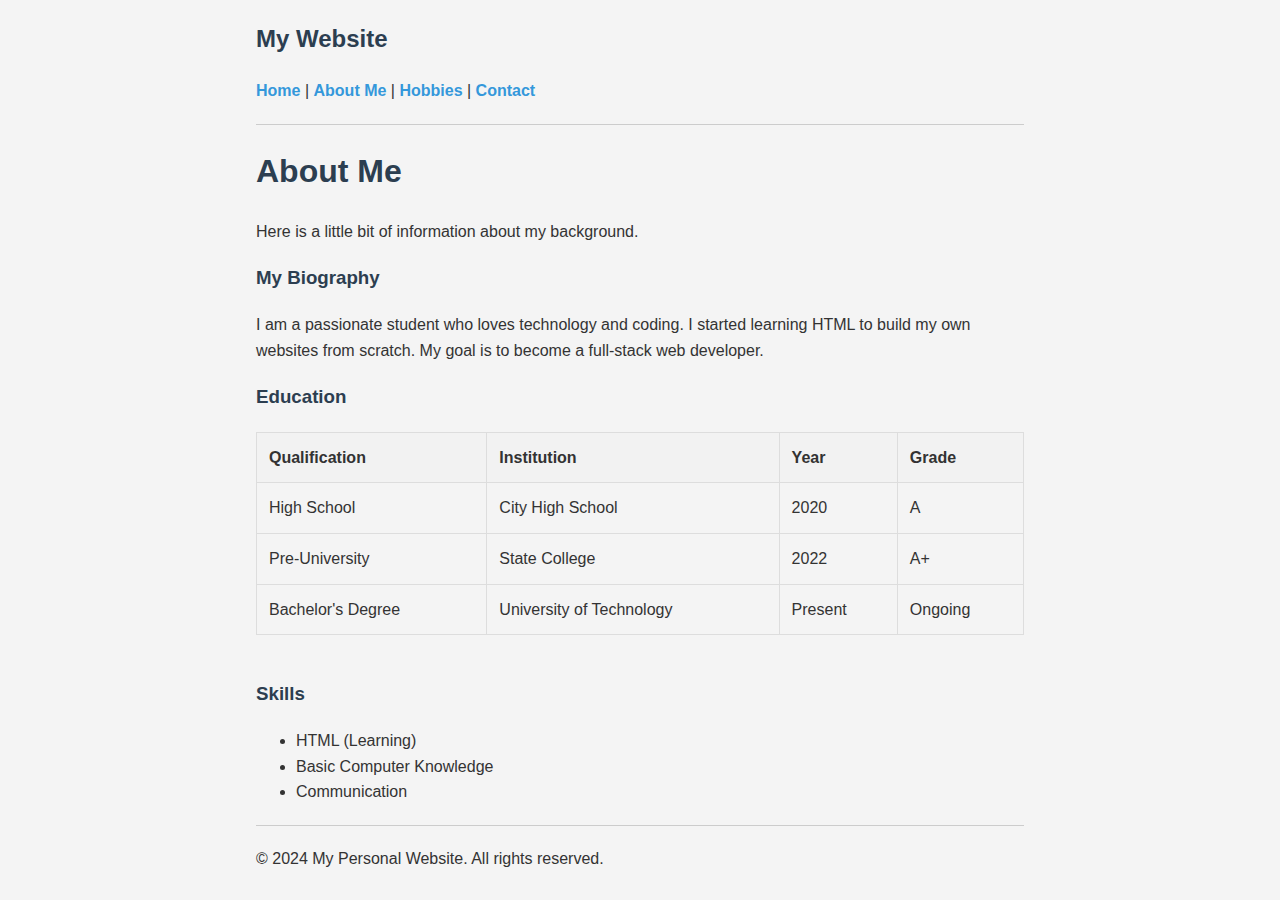
<file: about.html>
<!DOCTYPE html>
<html>

<head>
    <title>About Me</title>
    <link rel="stylesheet" href="style_ex1.css">
    <style>
        .profile-bio {
            background-color: #fff;
            padding: 15px;
            border-left: 5px solid #3498db;
        }
    </style>
</head>

<body>


    <h2>My Website</h2>
    <p>
        <a href="index.html">Home</a> |
        <a href="about.html">About Me</a> |
        <a href="hobbies.html">Hobbies</a> |
        <a href="contact.html">Contact</a>
    </p>

    <hr>

    <h1>About Me</h1>
    <p>Here is a little bit of information about my background.</p>

    <h3>My Biography</h3>
    <p>
        I am a passionate student who loves technology and coding.
        I started learning HTML to build my own websites from scratch.
        My goal is to become a full-stack web developer.
    </p>

    <h3>Education</h3>
    <table border="1" cellpadding="10" cellspacing="0" width="80%">
        <tr bgcolor="#f2f2f2">
            <th>Qualification</th>
            <th>Institution</th>
            <th>Year</th>
            <th>Grade</th>
        </tr>
        <tr>
            <td>High School</td>
            <td>City High School</td>
            <td>2020</td>
            <td>A</td>
        </tr>
        <tr>
            <td>Pre-University</td>
            <td>State College</td>
            <td>2022</td>
            <td>A+</td>
        </tr>
        <tr>
            <td>Bachelor's Degree</td>
            <td>University of Technology</td>
            <td>Present</td>
            <td>Ongoing</td>
        </tr>
    </table>

    <br>

    <h3>Skills</h3>
    <ul>
        <li>HTML (Learning)</li>
        <li>Basic Computer Knowledge</li>
        <li>Communication</li>
    </ul>

    <hr>
    <p>&copy; 2024 My Personal Website. All rights reserved.</p>

</body>

</html>
</file>
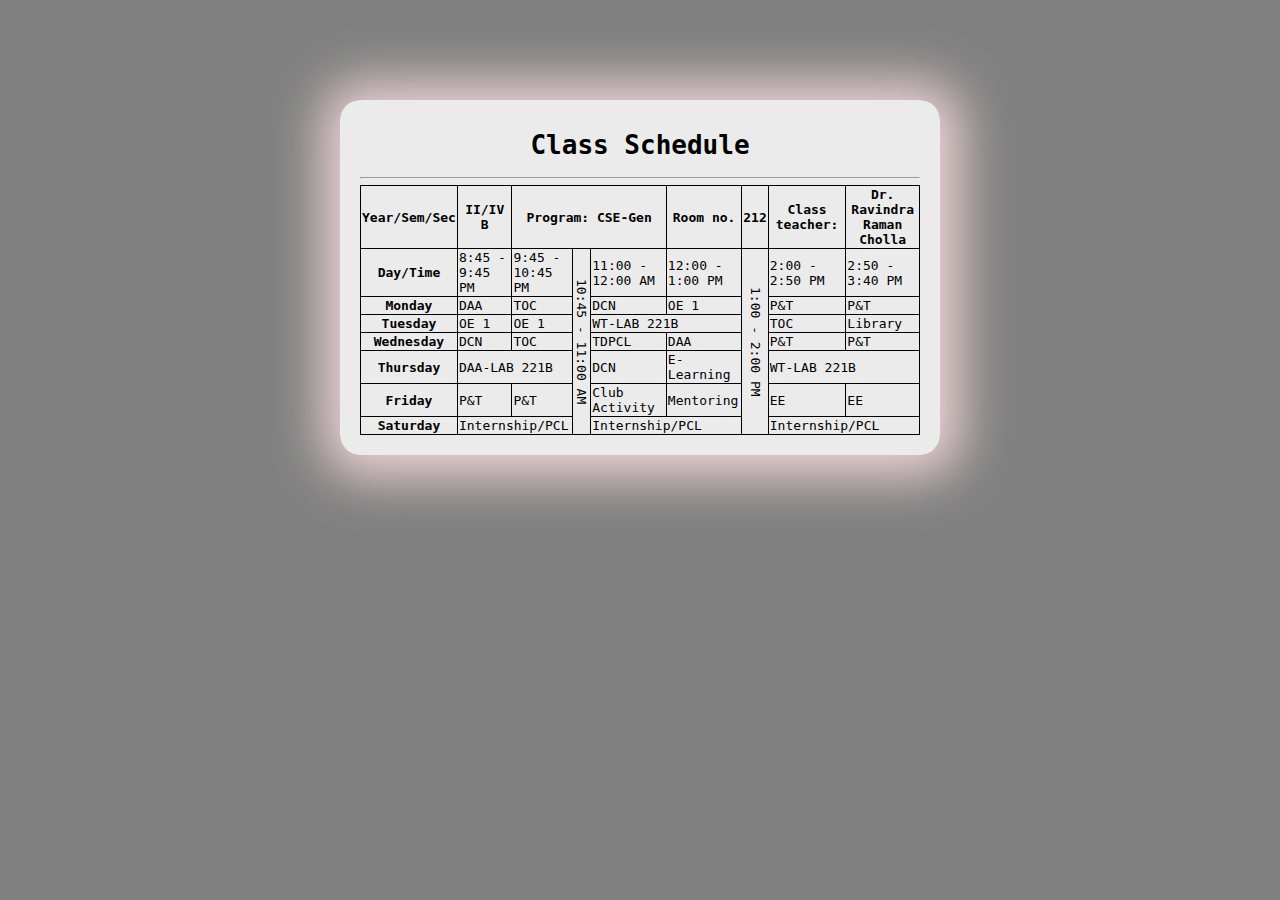
<file: classSchedule.html>
<!DOCTYPE html>
<html lang="en">

<head>
    <meta charset="UTF-8">
    <meta name="viewport" content="width=device-width, initial-scale=1.0">
    <title>Class Schedule</title>
    <link rel="stylesheet" href="styles_JAN_20.css">
</head>

<body>
    <section>
        <div>
        <h1>Class Schedule</h1>
    </div>
    <hr>
    <table>
        <thead>
            <th>Year/Sem/Sec</th>
            <th>II/IV B</th>
            <th colspan="3">Program: CSE-Gen</th>
            <th>Room no.</th>
            <th>212</th>
            <th>Class teacher:</th>
            <th>Dr. Ravindra <br> Raman Cholla</th>
        </thead>
        <tbody>
            <tr>
                <th>Day/Time</th>
                <td>8:45 -<br> 9:45 PM</td>
                <td>9:45 -<br>
                    10:45 PM</td>
                <td rowspan="7" 
                style="writing-mode: vertical-rl; text-align: center;">
                10:45 - 11:00 AM
            </td>
                <td>11:00 -<br>
                    12:00 AM
                </td>
                <td>12:00 -<br> 1:00 PM</td>
                <td rowspan="7" 
                style="writing-mode: vertical-rl; text-align: center;">
                1:00 - 2:00 PM
            </td>
                <td>2:00 -<br>2:50 PM</td>
                <td>2:50 -<br>3:40 PM</td>
            </tr>
            <tr>
                <th>Monday</th>
                <td>DAA</td>
                <td>TOC</td>
                <td>DCN</td>
                <td>OE 1</td>
                <td>P&T</td>
                <td>P&T</td>
            </tr>
            <tr>
                <th>Tuesday</th>
                <td>OE 1</td>
                <td>OE 1</td>
                <td colspan="2">WT-LAB 221B</td>
                <td>TOC</td>
                <td>Library</td>
            </tr>
            <tr>
                <th>Wednesday</th>
                <td>DCN</td>
                <td>TOC</td>
                <td>TDPCL</td>
                <td>DAA</td>
                <td>P&T</td>
                <td>P&T</td>
            </tr>
            <tr>
                <th>Thursday</th>
                <td colspan="2">DAA-LAB 221B</td>
                <td>DCN</td>
                <td>E-Learning</td>
                <td colspan="2">WT-LAB 221B</td>
            </tr>
            <tr>
                <th>Friday</th>
                <td>P&T</td>
                <td>P&T</td>
                <td>Club Activity</td>
                <td>Mentoring</td>
                <td>EE</td>
                <td>EE</td>
            </tr>
            <tr>
                <th>Saturday</th>
                <td colspan="2">Internship/PCL</td>
                <td colspan="2">Internship/PCL</td>  
                <td colspan="2">Internship/PCL</td>  
            </tr>
        </tbody>
    </table>
    </section>
</body>

</html>
</file>
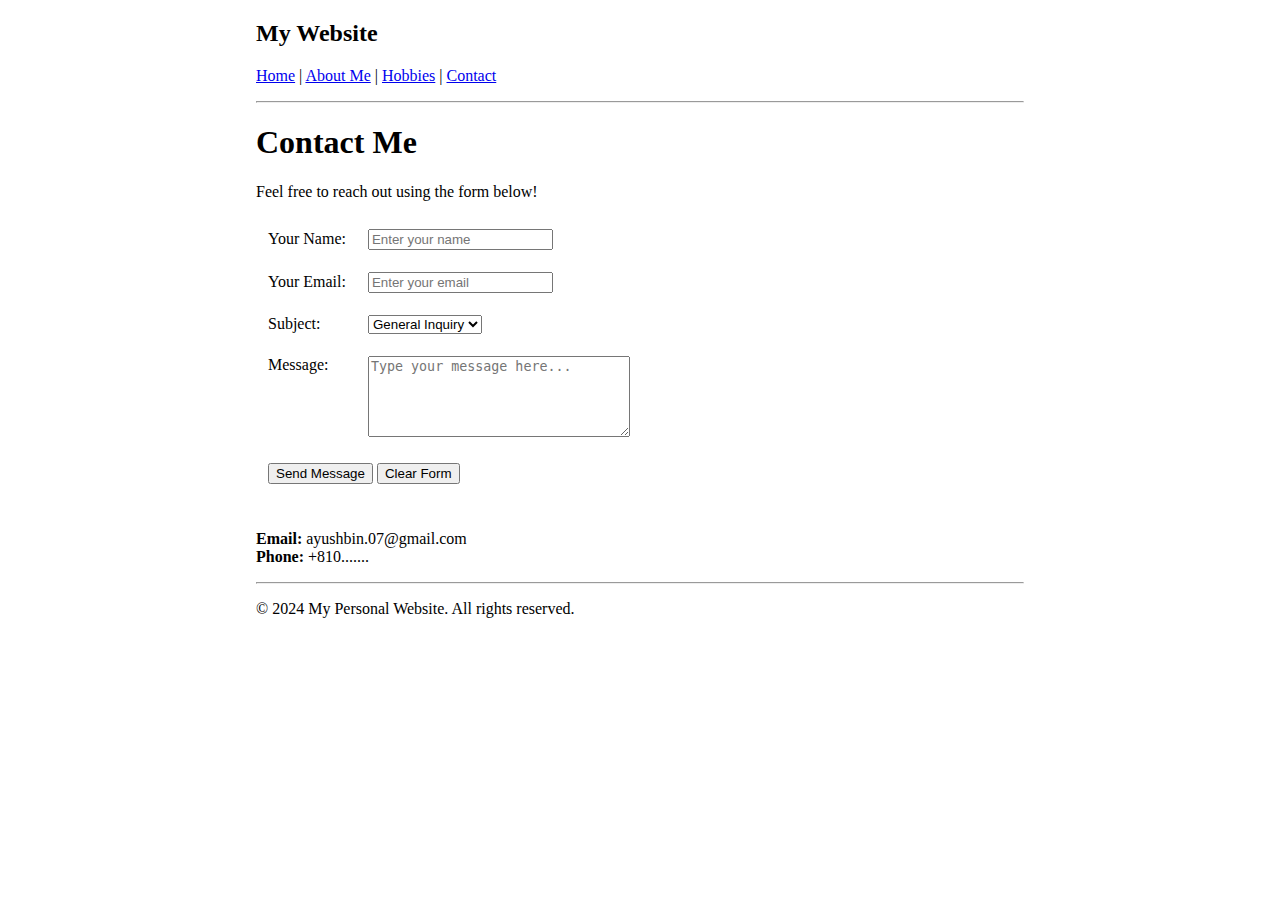
<file: contact.html>
<!DOCTYPE html>
<html>

<head>
    <title>Contact Me</title>

</head>

<body style="margin: 20px 20%;">


    <h2>My Website</h2>
    <p>
        <a href="index.html">Home</a> |
        <a href="about.html">About Me</a> |
        <a href="hobbies.html">Hobbies</a> |
        <a href="contact.html">Contact</a>
    </p>

    <hr>

    <h1>Contact Me</h1>
    <p>Feel free to reach out using the form below!</p>

    <form action="#" method="post">
        <table border="0" cellpadding="10">
            <tr>
                <td><label for="name">Your Name:</label></td>
                <td><input type="text" id="name" name="name" placeholder="Enter your name"></td>
            </tr>
            <tr>
                <td><label for="email">Your Email:</label></td>
                <td><input type="email" id="email" name="email" placeholder="Enter your email"></td>
            </tr>
            <tr>
                <td><label for="subject">Subject:</label></td>
                <td>
                    <select id="subject" name="subject">
                        <option value="inquiry">General Inquiry</option>
                        <option value="feedback">Feedback</option>
                        <option value="other">Other</option>
                    </select>
                </td>
            </tr>
            <tr>
                <td valign="top"><label for="message">Message:</label></td>
                <td><textarea id="message" name="message" rows="5" cols="30"
                        placeholder="Type your message here..."></textarea></td>
            </tr>
            <tr>
                <td colspan="2">
                    <input type="submit" value="Send Message">
                    <input type="reset" value="Clear Form">
                </td>
            </tr>
        </table>
    </form>

    <br>
    <p>
        <b>Email:</b> ayushbin.07@gmail.com <br>
        <b>Phone:</b> +810.......
    </p>

    <hr>
    <p>&copy; 2024 My Personal Website. All rights reserved.</p>

</body>

</html>
</file>
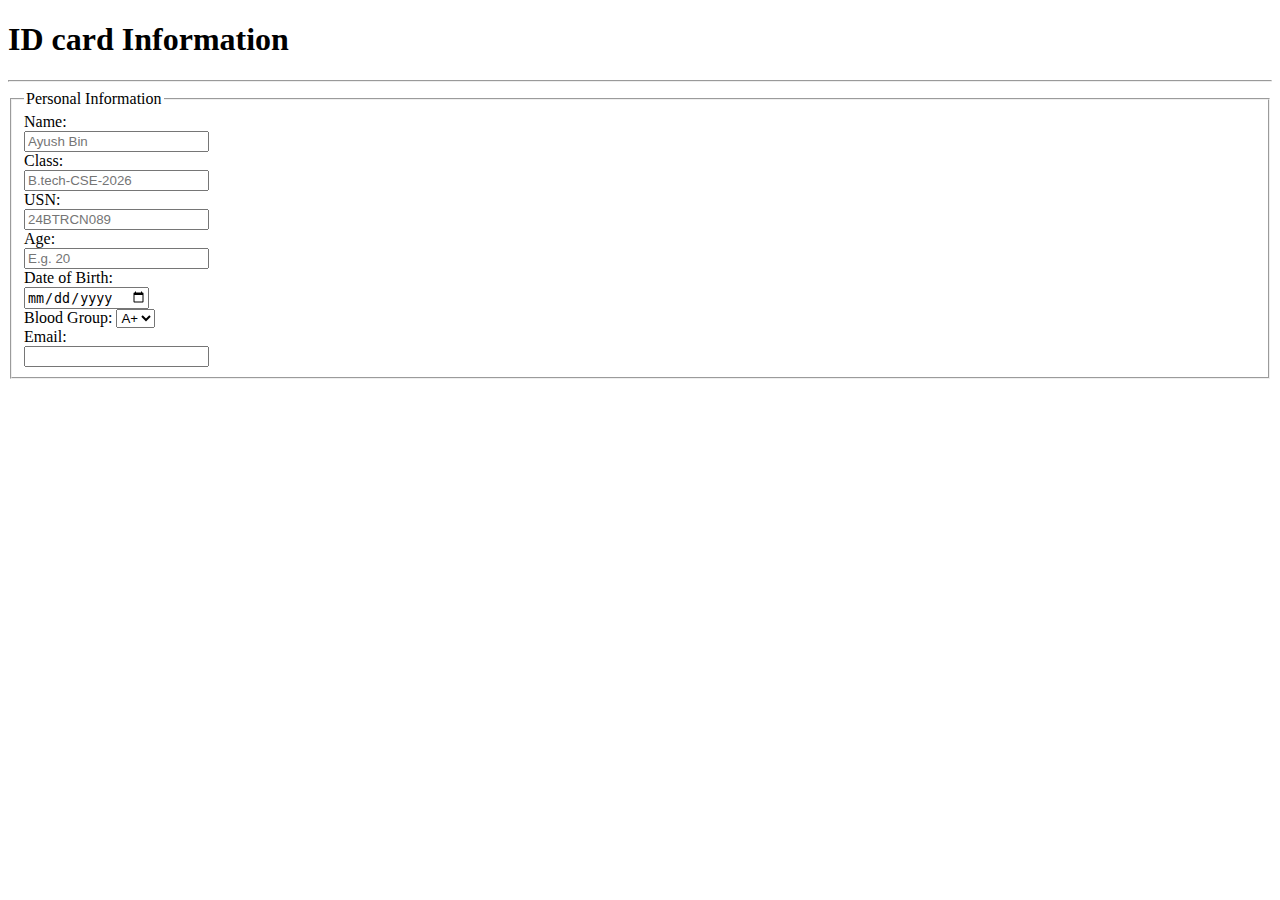
<file: form.html>
<!DOCTYPE html>
<html lang="en">

<head>
    <meta charset="UTF-8">
    <meta name="viewport" content="width=device-width, initial-scale=1.0">
    <title>Document</title>
</head>

<body>
    <h1>ID card Information</h1>
    <hr>
    <fieldset>
        <legend>Personal Information</legend>
        <form action="POST">
            <label for="pname">Name: </label> <br>
            <input type="text" id="pname" name="name" placeholder="Ayush Bin">
            <br>
            <label for="Class">Class: </label> <br>
            <input type="text" id="Class" name="class" placeholder="B.tech-CSE-2026">
            <br>
            <label for="USN">USN: </label> <br>
            <input type="text" id="USN" name="USN" placeholder="24BTRCN089">
            <br>
            <label for="age">Age: </label> <br>
            <input type="number" name="age" id="age" placeholder="E.g. 20">
            <br>
            <label for="DOB">Date of Birth: </label> <br>
            <input type="date" id="DOB" name="DOB">
            <br>
            <label for="BG">Blood Group: </label>
            <select name="BG" id="BG">
                <option value="">A+</option>
                <option value="">A-</option>
                <option value="">B+</option>
                <option value="">B-</option>
                <option value="">O</option>
            </select> <br>
            <label for="email">Email: </label> <br>
            <input type="email" id="email"> <br>
        </form>
    </fieldset>
</body>

</html>
</file>
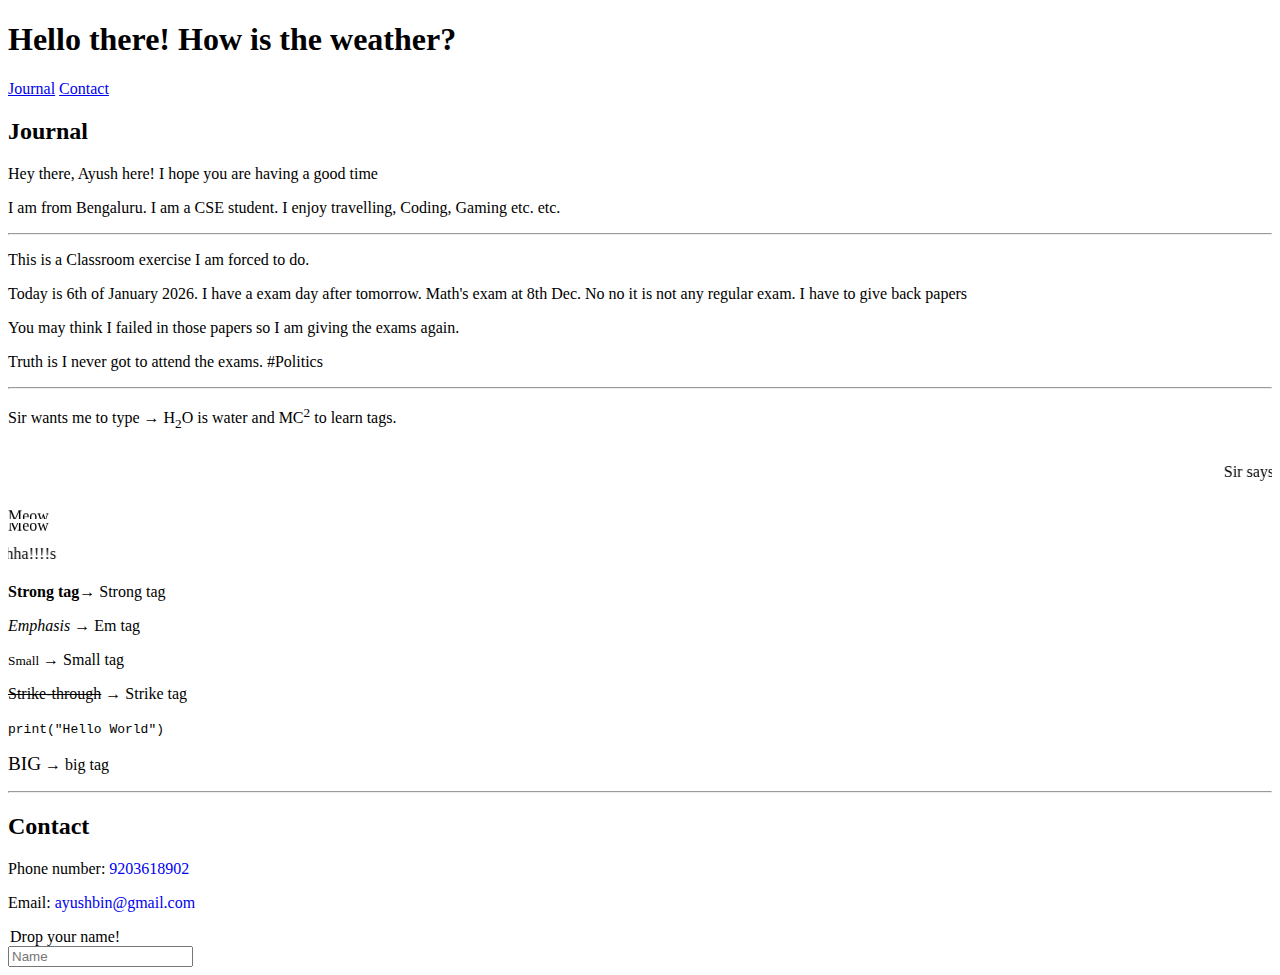
<file: html.html>
<!doctype html>
<html lang="en">

<head>
	<title>Blog Post</title>
	<meta charset="UTF-8">
</head>
<body>
	<header>
		<h1>Hello there! How is the weather?</h1>
		<nav>
			<a href="#about">Journal</a>
			<a href="#contact">Contact</a>
		</nav>
	</header>

<section id="about">
	<h2>Journal</h2>
	<p>Hey there, Ayush here! I hope you are having a good time</p>
	<p>I am from Bengaluru. I am a CSE student. I enjoy travelling, Coding, Gaming etc. etc.</p><hr>
	<p>This is a Classroom exercise I am forced to do.</p>
	<p>Today is 6th of January 2026. I have a exam day after tomorrow. Math's exam at 8th Dec. No no it is not any regular exam. I have to give back papers</p>
	<p>You may think I failed in those papers so I am giving the exams again.</p>
	<p>Truth is I never got to attend the exams. #Politics</p><hr>
	<p>Sir wants me to type &rarr; H<sub>2</sub>O is water and MC<sup>2</sup> to learn tags.</p>
	<marquee><p>Sir says <q>Kya baat hai?</q>,<strong><q>Kya baat hai?</q></strong>, <em><q>Kya baat hai?</q></em> </p></marquee>
	<marquee direction="up">Meow</marquee>
<marquee direction="Down">Meow</marquee>
	<marquee direction="right">Ahhhhhhhhhhh!!! AHHHHHHHHHH!!!!  AHAhahAhahha!!!!s</marquee>
	<p><Strong>Strong tag</strong>&rarr; Strong tag</p>
	<p><em>Emphasis</em> &rarr; Em tag
	</p>
	<p><small>Small</small> &rarr; Small tag</p>
	<p><strike>Strike-through</strike> &rarr; Strike tag</p>
	<code> print("Hello World")</code>
	<p><big>BIG</big> &rarr; big tag</p>
	<hr>
	
	
	
</section>
<section id="contact">
	<h2>Contact</h2>
	<p>Phone number: <a href="tel:9203618902" style="text-decoration: none;">9203618902</a></p>
	<p>Email: <a href="mailto:ayushbin@gmail.com" style="text-decoration: none;">ayushbin@gmail.com</a></p>
	<form><legend>Drop your name!</legend>
	<input type="text" id="meow" placeholder="Name">
	</form>


</section>
</body>
</html>
</file>
<file: style_ex1.css>
body {
    font-family: Arial, sans-serif;
    background-color: #f4f4f4;
    color: #333;
    line-height: 1.6;
    margin: 20px 20%;
    padding: 0;
}

h1,
h2,
h3 {
    color: #2c3e50;
}

a {
    text-decoration: none;
    color: #3498db;
    font-weight: bold;
}

a:hover {
    color: #2980b9;
    text-decoration: underline;
}

hr {
    border: 0;
    height: 1px;
    background: #ccc;
    margin: 20px 0;
}

img {
    max-width: 100%;
    height: auto;
    border-radius: 8px;
    box-shadow: 0 4px 8px rgba(0, 0, 0, 0.1);
}

table {
    width: 100%;
    border-collapse: collapse;
    margin-top: 20px;
}

th,
td {
    padding: 12px;
    border: 1px solid #ddd;
    text-align: left;
}

th {
    background-color: #f2f2f2;
}


input[type="text"],
input[type="email"],
select,
textarea {
    width: 100%;
    padding: 10px;
    margin: 8px 0;
    display: inline-block;
    border: 1px solid #ccc;
    border-radius: 4px;
    box-sizing: border-box;
}

input[type="submit"],
input[type="reset"] {
    width: 45%;
    background-color: #4CAF50;
    color: white;
    padding: 14px 20px;
    margin: 8px 0;
    border: none;
    border-radius: 4px;
    cursor: pointer;
}

input[type="reset"] {
    background-color: #f44336;
}

input[type="submit"]:hover {
    background-color: #45a049;
}
</file>
<file: styles_JAN_20.css>
body{
    font-family: monospace;
    background-color: gray;
    max-width: 600px;
    margin: 100px auto;
    justify-content: center;
    align-items: center;
    border-radius: 20px;
    box-shadow: 2px 2px 50px 20px #ebd2d2;
    transition: 500ms;
}

body:hover{
    transform: scale(1.2);
    box-shadow: 2px 2px 100px 50px #ebd2d2;
}

div{
    display: flex;
    
}

h1{
    justify-content: center;
    margin: 10px auto;
}

section{
    background-color: rgb(235, 235, 235);
    border-radius: 20px;
    padding: 20px 20px;
}

table, th, td{
    border: 1px solid black;
    border-radius: 20px;
    color: black;
    border-collapse: collapse;
}
</file>
